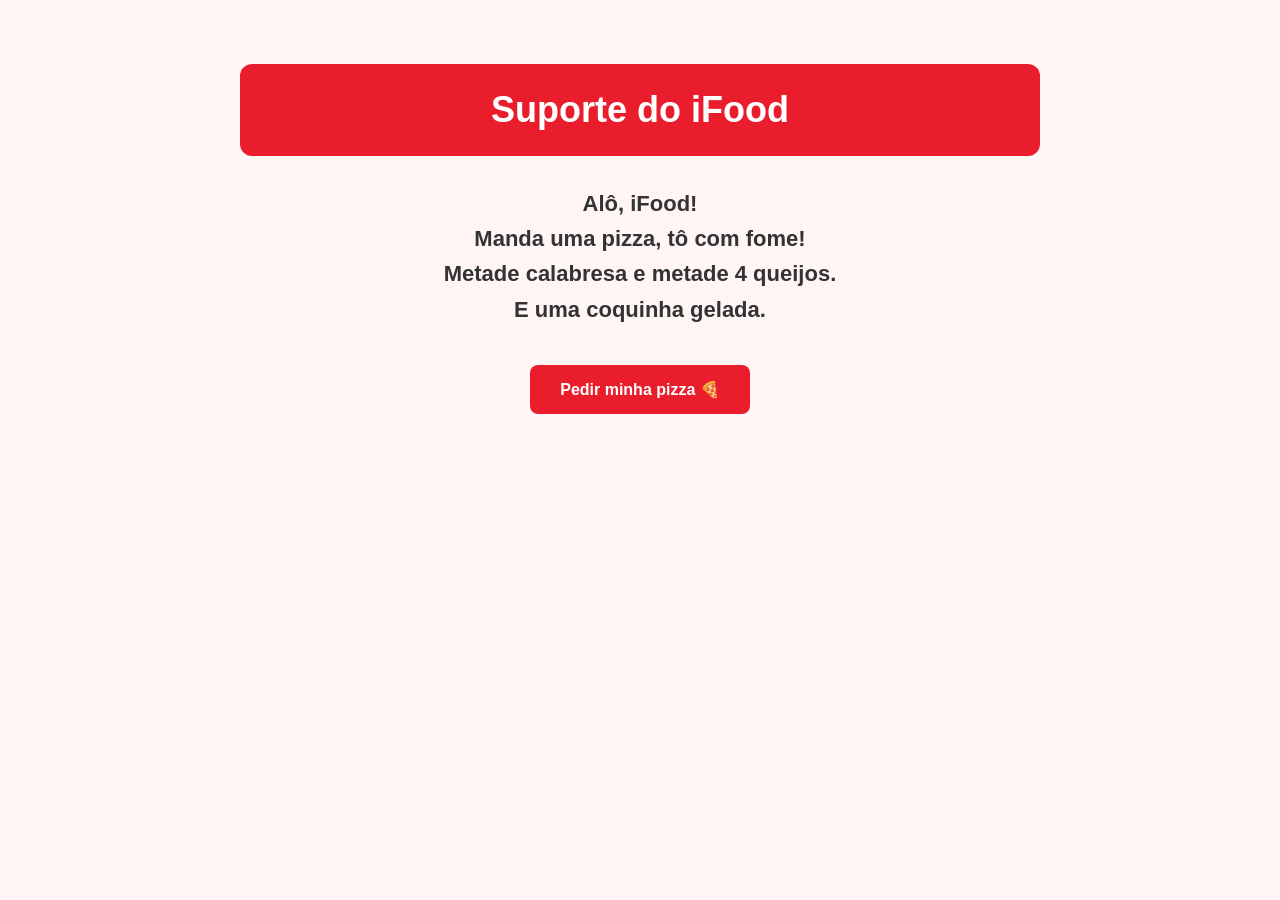
<file: index.html>
<!DOCTYPE html>
<html lang="pt-BR">

<head>
    <meta charset="UTF-8">
    <meta name="viewport" content="width=device-width, initial-scale=1.0">

    <title>Suporte do iFood</title>

    <link rel="stylesheet" href="/static/style.css">
</head>

<body>

    <main class="container">

        <h1>Suporte do iFood</h1>

        <h2>
            Alô, iFood!<br>
            Manda uma pizza, tô com fome!<br>
            Metade calabresa e metade 4 queijos.<br>
            E uma coquinha gelada.
        </h2>

        <button onclick="pedirPizza()">
            Pedir minha pizza 🍕
        </button>

        <div id="mensagem" class="mensagem" hidden>
            <h2>Você não tem dinheiro! 💸</h2>
            <p>Hahaha pobre... 😂</p>
        </div>

    </main>

    <script>
        function pedirPizza() {
            document.getElementById("mensagem").hidden = false;
        }
    </script>

</body>
</html>
</file>
<file: static/style.css>
/* Configuração geral */

* {
    box-sizing: border-box;
}

body {
    background-color: #fff5f5;
    font-family: Arial, sans-serif;
    margin: 0;
    padding: 40px 20px;
    text-align: center;
}

/* Container principal */

.container {
    max-width: 800px;
    margin: 0 auto;
}

/* Título principal */

h1 {
    background-color: #ea1d2c;
    color: white;
    padding: 25px;
    border-radius: 12px;
    font-size: 36px;
}

/* Subtítulo */

h2 {
    color: #333333;
    font-size: 22px;
    line-height: 1.6;
    margin-top: 30px;
}

/* Botão */

button {
    background-color: #ea1d2c;
    color: white;
    border: none;
    padding: 15px 30px;
    border-radius: 8px;
    cursor: pointer;
    font-size: 16px;
    font-weight: bold;
    margin-top: 20px;
    transition: 0.3s;
}

/* Efeito ao passar o mouse */

button:hover {
    background-color: #b91522;
    transform: scale(1.05);
}

/* Adaptação para celulares */

@media (max-width: 600px) {

    h1 {
        font-size: 26px;
    }

    h2 {
        font-size: 18px;
    }

    button {
        width: 100%;
    }
}

/* Mensagem após clicar no botão */

.mensagem {
    background-color: white;
    border: 2px solid #ea1d2c;
    border-radius: 12px;
    padding: 20px;
    margin-top: 25px;
    box-shadow: 0 4px 12px #0002;
    animation: aparecer 0.4s ease;
}

.mensagem[hidden] {
    display: none;
}

.mensagem h2 {
    color: #ea1d2c;
    font-size: 26px;
}

.mensagem p {
    color: #333;
    font-size: 20px;
    font-weight: bold;
}

/* Animação da mensagem */

@keyframes aparecer {
    from {
        opacity: 0;
        transform: scale(0.8);
    }

    to {
        opacity: 1;
        transform: scale(1);
    }
}
</file>
<file: aula-apifast/static/style.css>
/* Configuração geral */

* {
    box-sizing: border-box;
}

body {
    background-color: #fff5f5;
    font-family: Arial, sans-serif;
    margin: 0;
    padding: 40px 20px;
    text-align: center;
}

/* Container principal */

.container {
    max-width: 800px;
    margin: 0 auto;
}

/* Título principal */

h1 {
    background-color: #ea1d2c;
    color: white;
    padding: 25px;
    border-radius: 12px;
    font-size: 36px;
}

/* Subtítulo */

h2 {
    color: #333333;
    font-size: 22px;
    line-height: 1.6;
    margin-top: 30px;
}

/* Botão */

button {
    background-color: #ea1d2c;
    color: white;
    border: none;
    padding: 15px 30px;
    border-radius: 8px;
    cursor: pointer;
    font-size: 16px;
    font-weight: bold;
    margin-top: 20px;
    transition: 0.3s;
}

/* Efeito ao passar o mouse */

button:hover {
    background-color: #b91522;
    transform: scale(1.05);
}

/* Adaptação para celulares */

@media (max-width: 600px) {

    h1 {
        font-size: 26px;
    }

    h2 {
        font-size: 18px;
    }

    button {
        width: 100%;
    }
}

/* Mensagem após clicar no botão */

.mensagem {
    background-color: white;
    border: 2px solid #ea1d2c;
    border-radius: 12px;
    padding: 20px;
    margin-top: 25px;
    box-shadow: 0 4px 12px #0002;
    animation: aparecer 0.4s ease;
}

.mensagem[hidden] {
    display: none;
}

.mensagem h2 {
    color: #ea1d2c;
    font-size: 26px;
}

.mensagem p {
    color: #333;
    font-size: 20px;
    font-weight: bold;
}

/* Animação da mensagem */

@keyframes aparecer {
    from {
        opacity: 0;
        transform: scale(0.8);
    }

    to {
        opacity: 1;
        transform: scale(1);
    }
}
</file>
